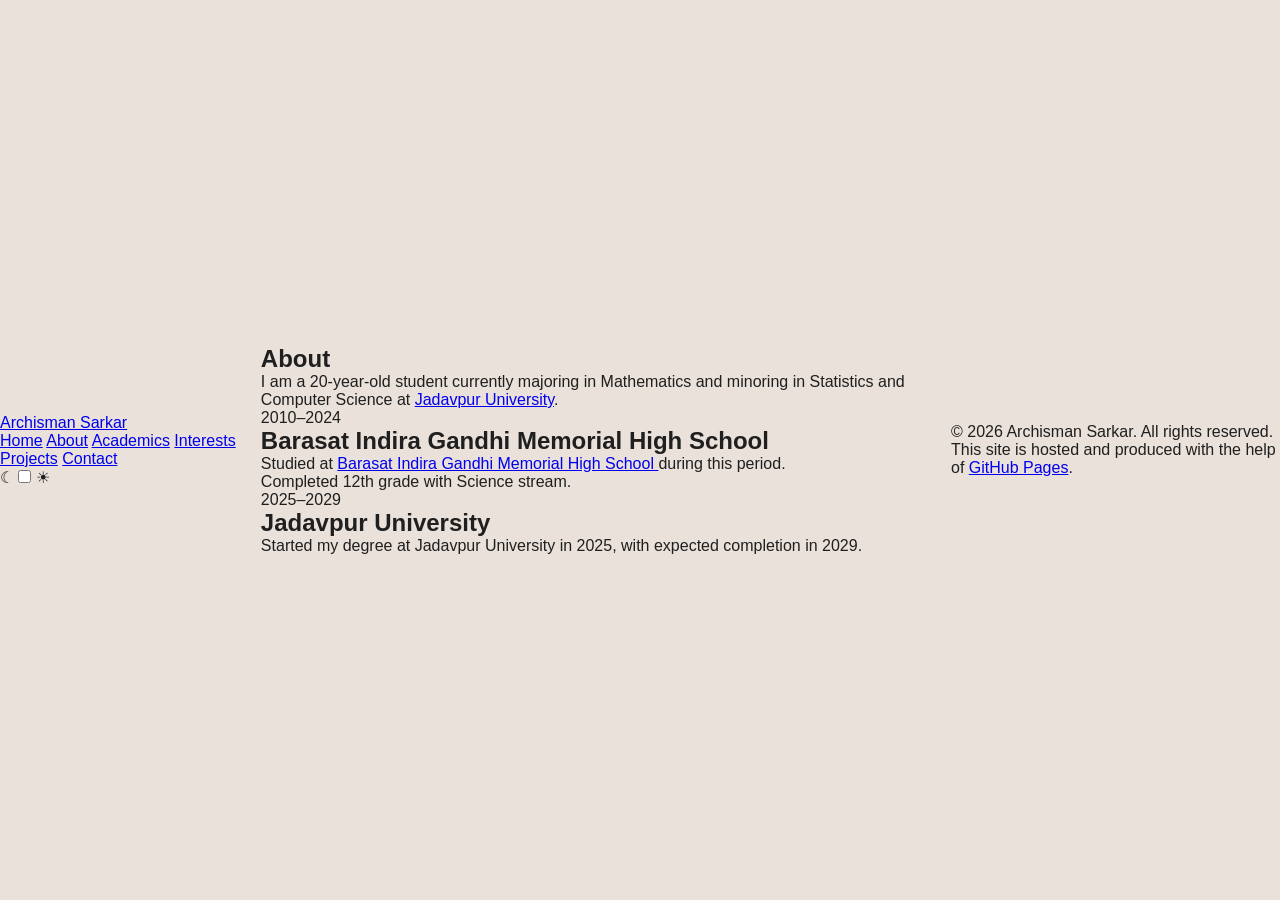
<file: about.html>
<!DOCTYPE html>
<html lang="en" data-theme="dark">
  <head>
    <meta charset="UTF-8" />
    <meta name="viewport" content="width=device-width, initial-scale=1.0" />
    <meta name="color-scheme" content="dark light" />
    <meta name="theme-color" content="#050816" />
    <title>Archisman Sarkar | About</title>
    <link rel="stylesheet" href="styles.css" />
  </head>
  <body>
    <header class="topbar">
      <a class="brand" href="index.html">Archisman Sarkar</a>
      <nav class="nav-links" aria-label="Primary navigation">
        <a href="index.html">Home</a>
        <a class="active" href="about.html">About</a>
        <a href="academics.html">Academics</a>
        <a href="interests.html">Interests</a>
        <a href="projects.html">Projects</a>
        <a href="contact.html">Contact</a>
      </nav>
      <label class="theme-switch" for="theme-toggle">
        <span>☾</span>
        <input id="theme-toggle" type="checkbox" />
        <span class="slider"></span>
        <span>☀︎</span>
      </label>
    </header>

    <main class="page-shell">
      <section class="panel">
        <h1>About</h1>
        <p>
          I am a 20-year-old student currently majoring in Mathematics and
          minoring in Statistics and Computer Science at
          <a href="https://jadavpuruniversity.in" target="_blank" rel="noreferrer">Jadavpur University</a>.
        </p>

        <div class="timeline" aria-label="Education timeline">
          <article class="timeline-item">
            <div class="timeline-marker">2010–2024</div>
            <div class="timeline-content">
              <h2>Barasat Indira Gandhi Memorial High School</h2>
              <p>
                Studied at
                <a href="https://maps.google.com/?q=Barasat+Indira+Gandhi+Memorial+High+School" target="_blank" rel="noreferrer">
                  Barasat Indira Gandhi Memorial High School
                </a>
                during this period.
              </p>
              <p>
                Completed 12th grade with Science stream.
              </p>
            </div>
          </article>

          <article class="timeline-item">
            <div class="timeline-marker">2025–2029</div>
            <div class="timeline-content">
              <h2>Jadavpur University</h2>
              <p>
                Started my degree at Jadavpur University in 2025, with expected completion in 2029.
              </p>
            </div>
          </article>
        </div>
      </section>
    </main>

    <footer class="site-footer">
      <p>© 2026 Archisman Sarkar. All rights reserved.</p>
      <p>
        This site is hosted and produced with the help of
        <a href="https://github.com/archie-was-taken/archie-was-taken.github.io" target="_blank" rel="noreferrer">GitHub Pages</a>.
      </p>
    </footer>

    <script src="script.js"></script>
  </body>
</html>
</file>
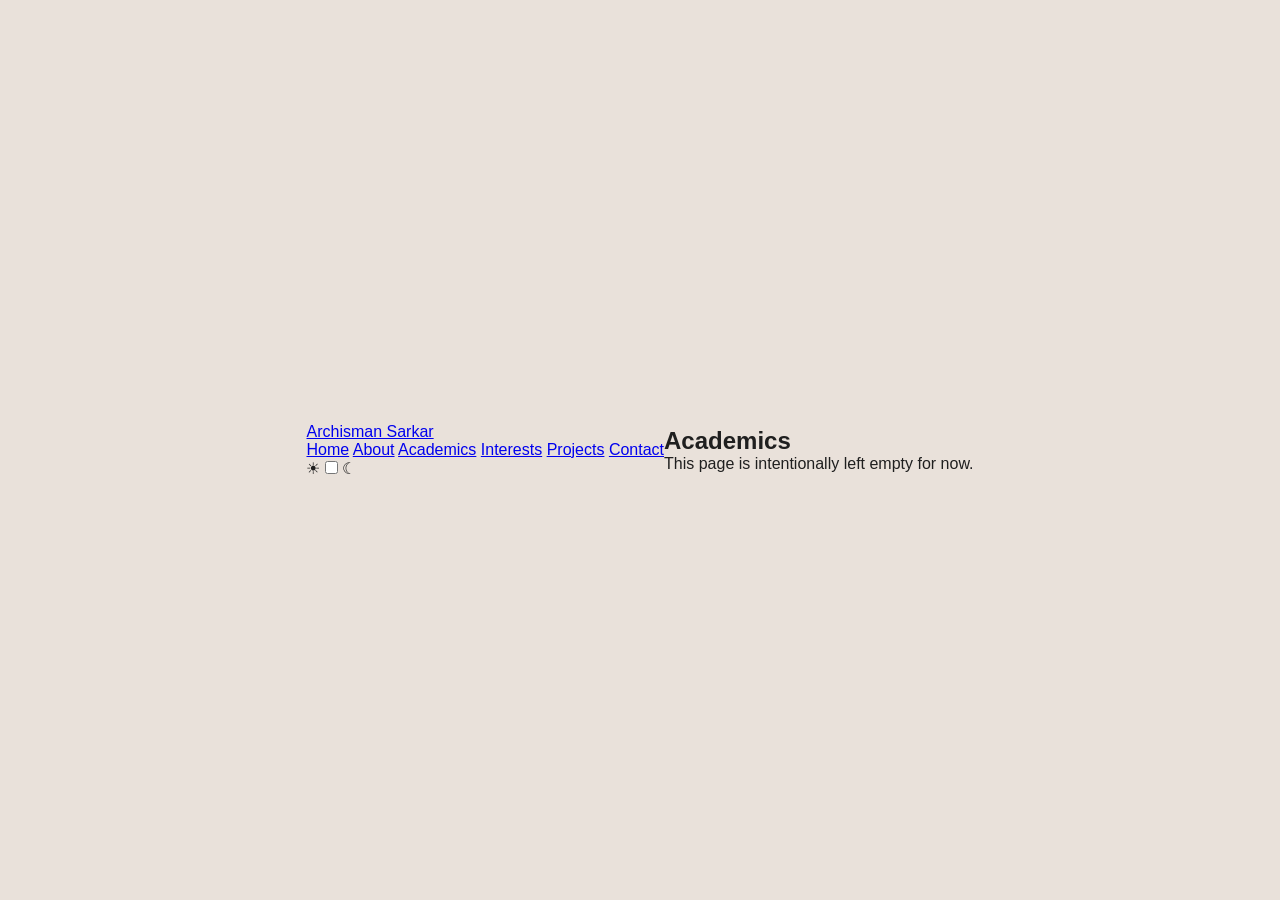
<file: academics.html>
<!DOCTYPE html>
<html lang="en" data-theme="dark">
  <head>
    <meta charset="UTF-8" />
    <meta name="viewport" content="width=device-width, initial-scale=1.0" />
    <meta name="color-scheme" content="dark light" />
    <meta name="theme-color" content="#050816" />
    <title>Archisman Sarkar | Academics</title>
    <link rel="stylesheet" href="styles.css" />
  </head>
  <body>
    <header class="topbar">
      <a class="brand" href="index.html">Archisman Sarkar</a>
      <nav class="nav-links" aria-label="Primary navigation">
        <a href="index.html">Home</a>
        <a href="about.html">About</a>
        <a class="active" href="academics.html">Academics</a>
        <a href="interests.html">Interests</a>
        <a href="projects.html">Projects</a>
        <a href="contact.html">Contact</a>
      </nav>
      <label class="theme-switch" for="theme-toggle">
        <span>☀︎</span>
        <input id="theme-toggle" type="checkbox" />
        <span class="slider"></span>
        <span>☾</span>
      </label>
    </header>

    <main class="page-shell">
      <section class="panel">
        <h1>Academics</h1>
        <p>This page is intentionally left empty for now.</p>
      </section>
    </main>

    <script src="script.js"></script>
  </body>
</html>
</file>
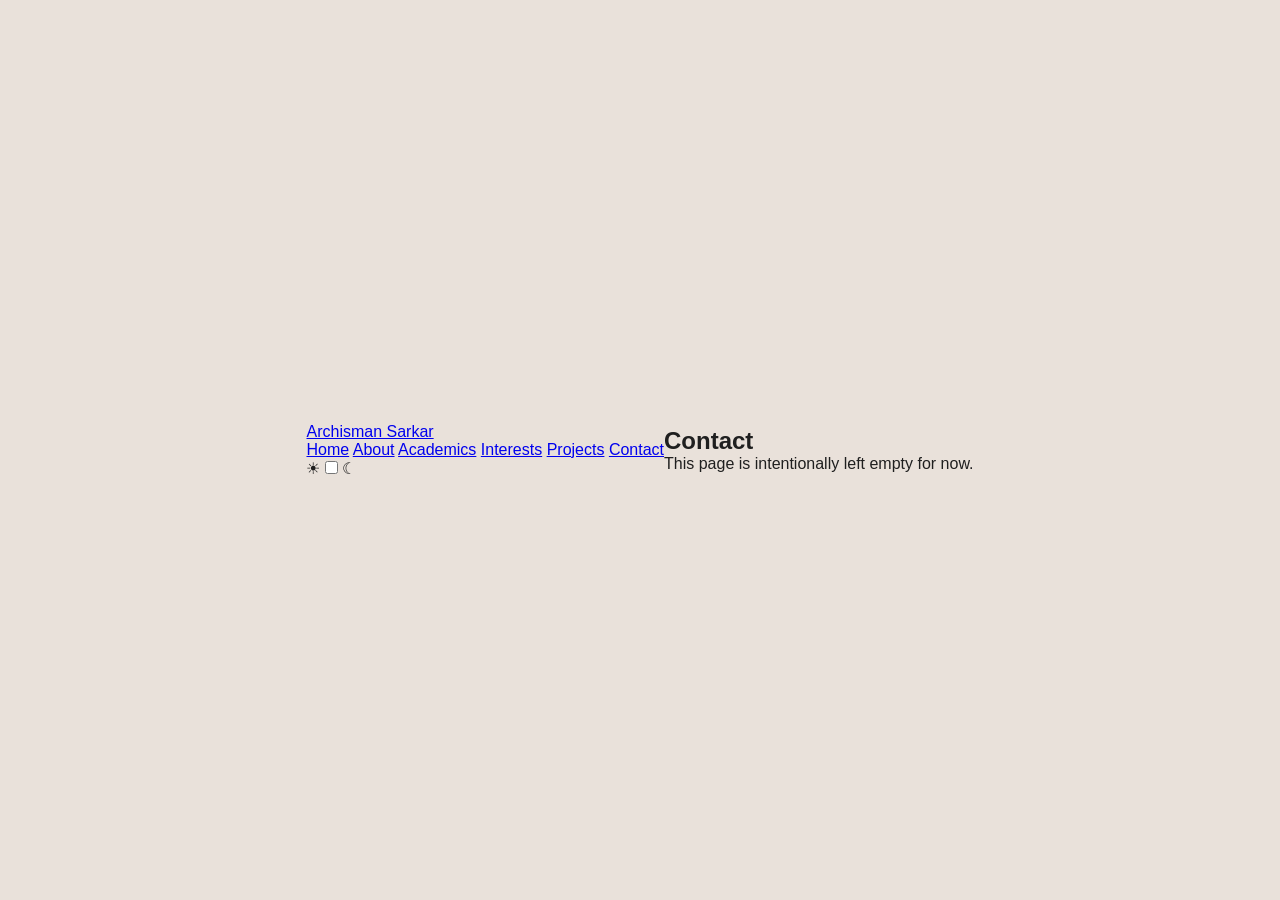
<file: contact.html>
<!DOCTYPE html>
<html lang="en" data-theme="dark">
  <head>
    <meta charset="UTF-8" />
    <meta name="viewport" content="width=device-width, initial-scale=1.0" />
    <meta name="color-scheme" content="dark light" />
    <meta name="theme-color" content="#050816" />
    <title>Archisman Sarkar | Contact</title>
    <link rel="stylesheet" href="styles.css" />
  </head>
  <body>
    <header class="topbar">
      <a class="brand" href="index.html">Archisman Sarkar</a>
      <nav class="nav-links" aria-label="Primary navigation">
        <a href="index.html">Home</a>
        <a href="about.html">About</a>
        <a href="academics.html">Academics</a>
        <a href="interests.html">Interests</a>
        <a href="projects.html">Projects</a>
        <a class="active" href="contact.html">Contact</a>
      </nav>
      <label class="theme-switch" for="theme-toggle">
        <span>☀︎</span>
        <input id="theme-toggle" type="checkbox" />
        <span class="slider"></span>
        <span>☾</span>
      </label>
    </header>

    <main class="page-shell">
      <section class="panel">
        <h1>Contact</h1>
        <p>This page is intentionally left empty for now.</p>
      </section>
    </main>

    <script src="script.js"></script>
  </body>
</html>
</file>
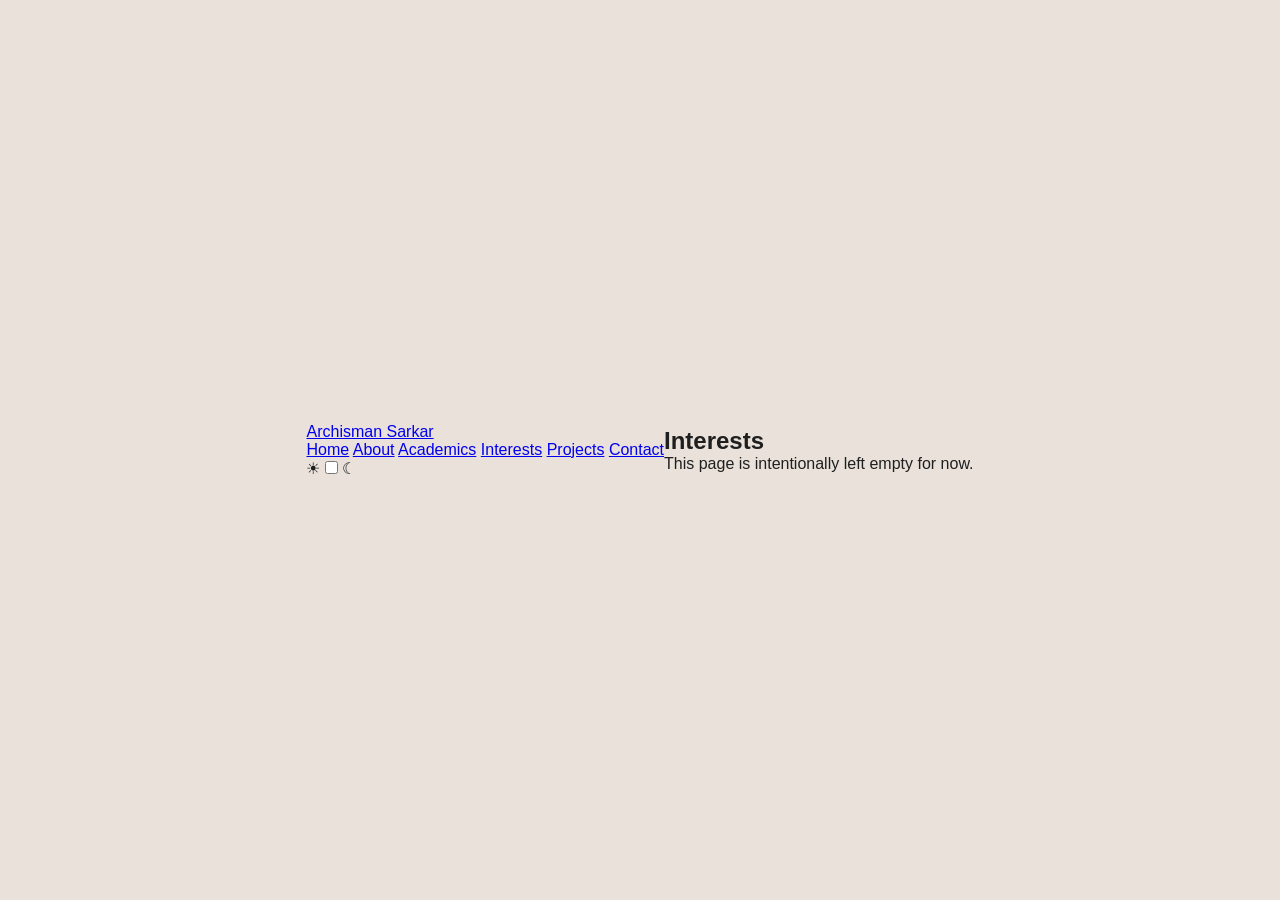
<file: interests.html>
<!DOCTYPE html>
<html lang="en" data-theme="dark">
  <head>
    <meta charset="UTF-8" />
    <meta name="viewport" content="width=device-width, initial-scale=1.0" />
    <meta name="color-scheme" content="dark light" />
    <meta name="theme-color" content="#050816" />
    <title>Archisman Sarkar | Interests</title>
    <link rel="stylesheet" href="styles.css" />
  </head>
  <body>
    <header class="topbar">
      <a class="brand" href="index.html">Archisman Sarkar</a>
      <nav class="nav-links" aria-label="Primary navigation">
        <a href="index.html">Home</a>
        <a href="about.html">About</a>
        <a href="academics.html">Academics</a>
        <a class="active" href="interests.html">Interests</a>
        <a href="projects.html">Projects</a>
        <a href="contact.html">Contact</a>
      </nav>
      <label class="theme-switch" for="theme-toggle">
        <span>☀︎</span>
        <input id="theme-toggle" type="checkbox" />
        <span class="slider"></span>
        <span>☾</span>
      </label>
    </header>

    <main class="page-shell">
      <section class="panel">
        <h1>Interests</h1>
        <p>This page is intentionally left empty for now.</p>
      </section>
    </main>

    <script src="script.js"></script>
  </body>
</html>
</file>
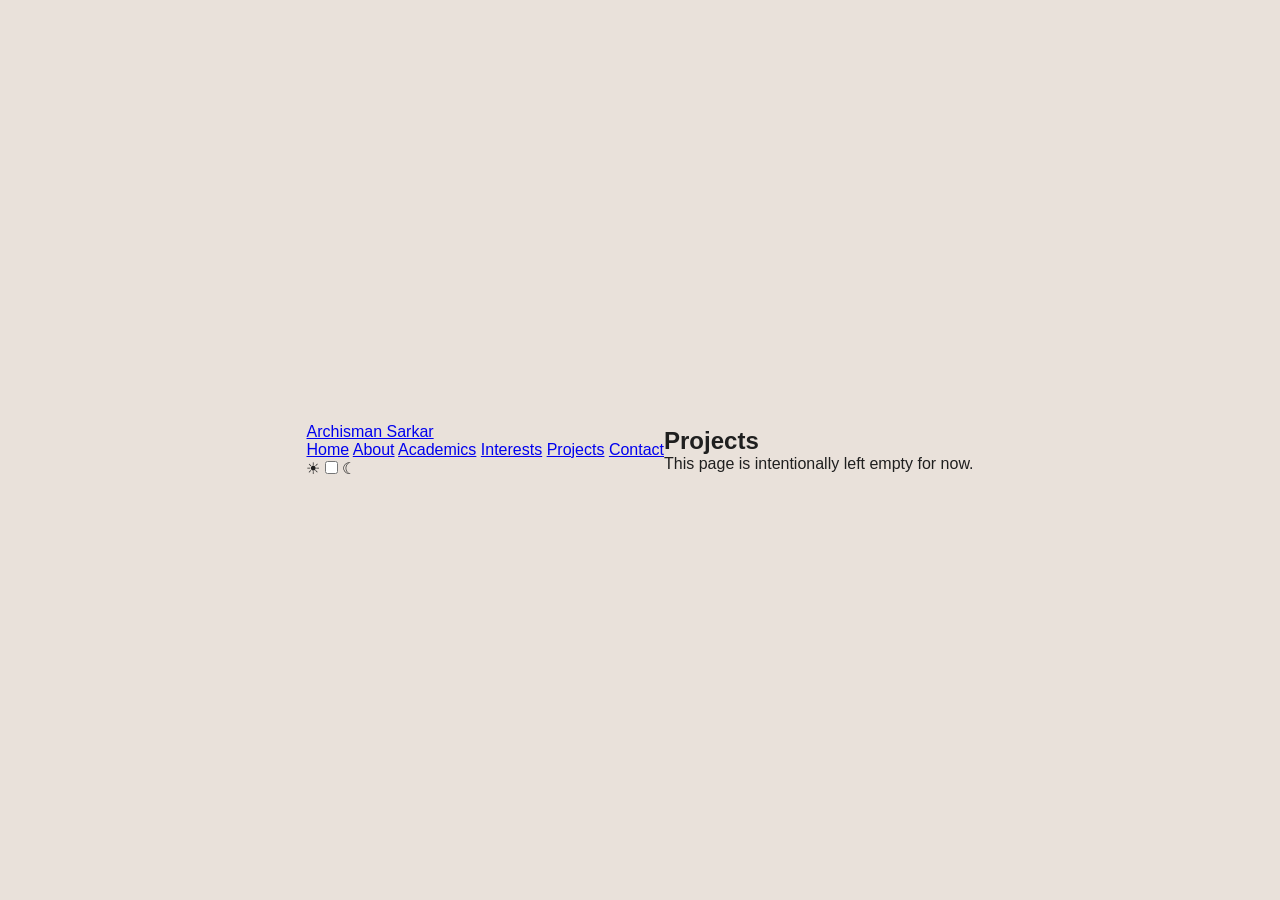
<file: projects.html>
<!DOCTYPE html>
<html lang="en" data-theme="dark">
  <head>
    <meta charset="UTF-8" />
    <meta name="viewport" content="width=device-width, initial-scale=1.0" />
    <meta name="color-scheme" content="dark light" />
    <meta name="theme-color" content="#050816" />
    <title>Archisman Sarkar | Projects</title>
    <link rel="stylesheet" href="styles.css" />
  </head>
  <body>
    <header class="topbar">
      <a class="brand" href="index.html">Archisman Sarkar</a>
      <nav class="nav-links" aria-label="Primary navigation">
        <a href="index.html">Home</a>
        <a href="about.html">About</a>
        <a href="academics.html">Academics</a>
        <a href="interests.html">Interests</a>
        <a class="active" href="projects.html">Projects</a>
        <a href="contact.html">Contact</a>
      </nav>
      <label class="theme-switch" for="theme-toggle">
        <span>☀︎</span>
        <input id="theme-toggle" type="checkbox" />
        <span class="slider"></span>
        <span>☾</span>
      </label>
    </header>

    <main class="page-shell">
      <section class="panel">
        <h1>Projects</h1>
        <p>This page is intentionally left empty for now.</p>
      </section>
    </main>

    <script src="script.js"></script>
  </body>
</html>
</file>
<file: styles.css>
/* --- Global Reset & Page-Level Styles --- */
*, *::before, *::after {
    box-sizing: border-box; /* Ensures padding/borders don't affect width */
    margin: 0;
    padding: 0;
}

:root {
    /* Define the core color palette from the image */
    --bg-main: #E9E1DA;        /* The overall page background */
    --text-dark: #1F1F1F;      /* Dark charcoal for main text */
    --text-medium: #616161;    /* Sightly lighter dark for label */
    --font-family: 'Roboto', sans-serif;
}

html, body {
    height: 100%;
    width: 100%;
    font-family: var(--font-family);
    background-color: var(--bg-main);
    color: var(--text-dark);
    display: flex;
    justify-content: center;
    align-items: center; /* Center everything vertically and horizontally */
    -webkit-font-smoothing: antialiased; /* Sharper fonts */
    -moz-osx-font-smoothing: grayscale;
}

/* --- Page Wrapper --- */
.page-wrapper {
    display: flex;
    flex-direction: column;
    align-items: center;
    width: 100%;
    max-width: 1200px; /* Limits maximum width on large screens */
    padding: 20px;
}

/* --- Header & Navigation --- */
.site-header {
    width: 100%;
    margin-bottom: 50px; /* Creates the large space between nav and card */
    display: flex;
    justify-content: center;
}

.main-nav ul {
    list-style: none;
    display: flex;
    gap: 70px; /* Space between nav items */
}

.main-nav a {
    text-decoration: none;
    color: var(--text-dark);
    text-transform: uppercase;
    font-weight: 300; /* Light weight as seen in image */
    font-size: 1.1rem;
    position: relative;
    padding-bottom: 3px;
    transition: color 0.3s ease;
}

.main-nav a:hover {
    color: #444; /* Darkens on hover */
}

/* Active Page Indicator (the underline) */
.main-nav a.active::after {
    content: '';
    position: absolute;
    bottom: -1px; /* Positions the underline correctly */
    left: 0;
    width: 100%;
    height: 1.5px;
    background-color: var(--text-dark);
}

/* --- Main content card with border --- */
.bio-card {
    background-color: var(--bg-main); /* Card has the same BG as page */
    border: 1px solid rgba(0, 0, 0, 0.4); /* Thin, subtle dark border */
    width: 100%;
    max-width: 900px; /* Set a specific width for the card */
    overflow: hidden; /* Contains children, essential for the image side */
}

.bio-content-wrapper {
    display: flex; /* Two-column layout */
    height: 100%;
}

/* --- Left Text Side --- */
.bio-text-side {
    flex: 3; /* Left side takes up 3 parts of space */
    padding: 60px 40px 60px 70px; /* Top, Right, Bottom, Left padding */
    display: flex;
    flex-direction: column;
}

.bio-name {
    font-size: 3.5rem; /* Large name */
    font-weight: 400; /* Medium weight, clean look */
    line-height: 1.1;
    margin-bottom: 25px;
}

.bio-description {
    font-size: 1.4rem; /* Large body text */
    font-weight: 300;
    line-height: 1.6;
    margin-bottom: 120px; /* Pushes socials down like in image */
    color: #333;
}

.social-label {
    font-size: 0.9rem;
    text-transform: uppercase;
    font-weight: 300;
    letter-spacing: 1px;
    color: var(--text-medium);
    margin-bottom: 12px;
}

/* Social Icons */
.social-icons {
    display: flex;
    gap: 15px; /* Spacing between icons */
}

.social-icons a {
    display: inline-block;
    width: 28px;
    height: 28px;
    transition: transform 0.2s ease-in-out;
}

.social-icons a:hover {
    transform: translateY(-2px); /* Subtle hover lift */
}

.social-icons .icon {
    width: 100%;
    height: 100%;
    fill: var(--text-dark); /* Color of the icons is the main dark text color */
}

/* --- Right Image Side --- */
.bio-image-side {
    flex: 2; /* Right side takes up 2 parts of space */
    position: relative;
    display: flex;
    justify-content: center;
    align-items: center;
    background-color: #ECEAE4; /* Slight off-white to make the picture stand out */
}

.portrait-photo {
    width: 100%;
    height: 100%;
    object-fit: cover; /* Ensures the image fills its container without distortion */
    object-position: center top; /* Centers portrait to show face */
    
    /* Applying the specific visual effect from the image:
       1. Sepia: warms the colors
       2. Grayscale: desaturates it, leading to the split sepia-BW look
       3. Contrast/Brightness boost to match image.
    */
    filter: sepia(100%) grayscale(100%) contrast(1.1) brightness(1.1);
}

/* --- Basic Responsive Design --- */
@media (max-width: 800px) {
    .bio-content-wrapper {
        flex-direction: column; /* Stacks columns on smaller screens */
    }
    
    .bio-text-side {
        padding: 40px;
        flex: auto;
    }
    
    .bio-image-side {
        height: 300px; /* Caps the height of the image on mobile */
        flex: auto;
    }
    
    .bio-name {
        font-size: 2.5rem;
    }
    
    .bio-description {
        margin-bottom: 50px;
        font-size: 1.2rem;
    }
    
    .main-nav ul {
        gap: 30px;
    }
}
</file>
